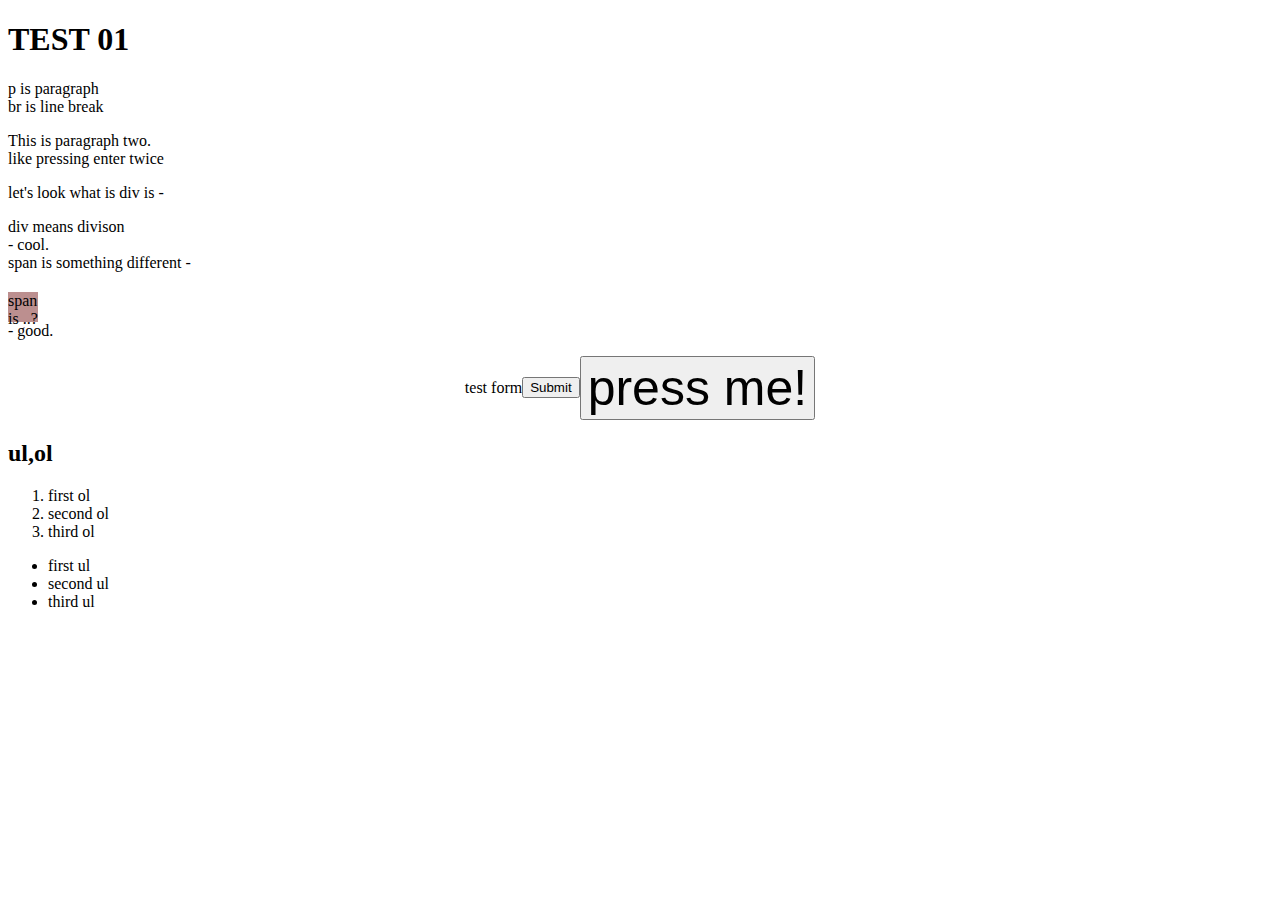
<file: index.html>
<!DOCTYPE html>
<html lang="en">

<head>
    <meta charset="UTF-8" />
    <link rel="stylesheet" href="index.css">
    <title></title>
</head>

<body>
    <h1>TEST 01</h1>
    <p class="first_p">
        p is paragraph<br />
        br is line break<br />        
    </p>
    <p>
        This is paragraph two.<br/>
        like pressing enter twice
    </p>
    <p>
        let's look what is div is - <div>div means divison</div> - cool.<br/>
        span is something different - <span> span is ..? </span> - good.
    </p>

    <form action="https://www.youtube.com/watch?v=SMemB8qejtk">
        <label for="test form">test form</label>
        <input type="submit" placeholder="say anything"/>
        <button type="submit">press me!</button>
    </form>

    <h2>ul,ol</h2>
    <ol id="ol">
        <li>first ol</li>
        <li>second ol</li>
        <li>third ol</li>
    </ol>
    <ul>
        <li>first ul</li>
        <li>second ul</li>
        <li>third ul</li>
    </ul>
</body>

</html>
</file>
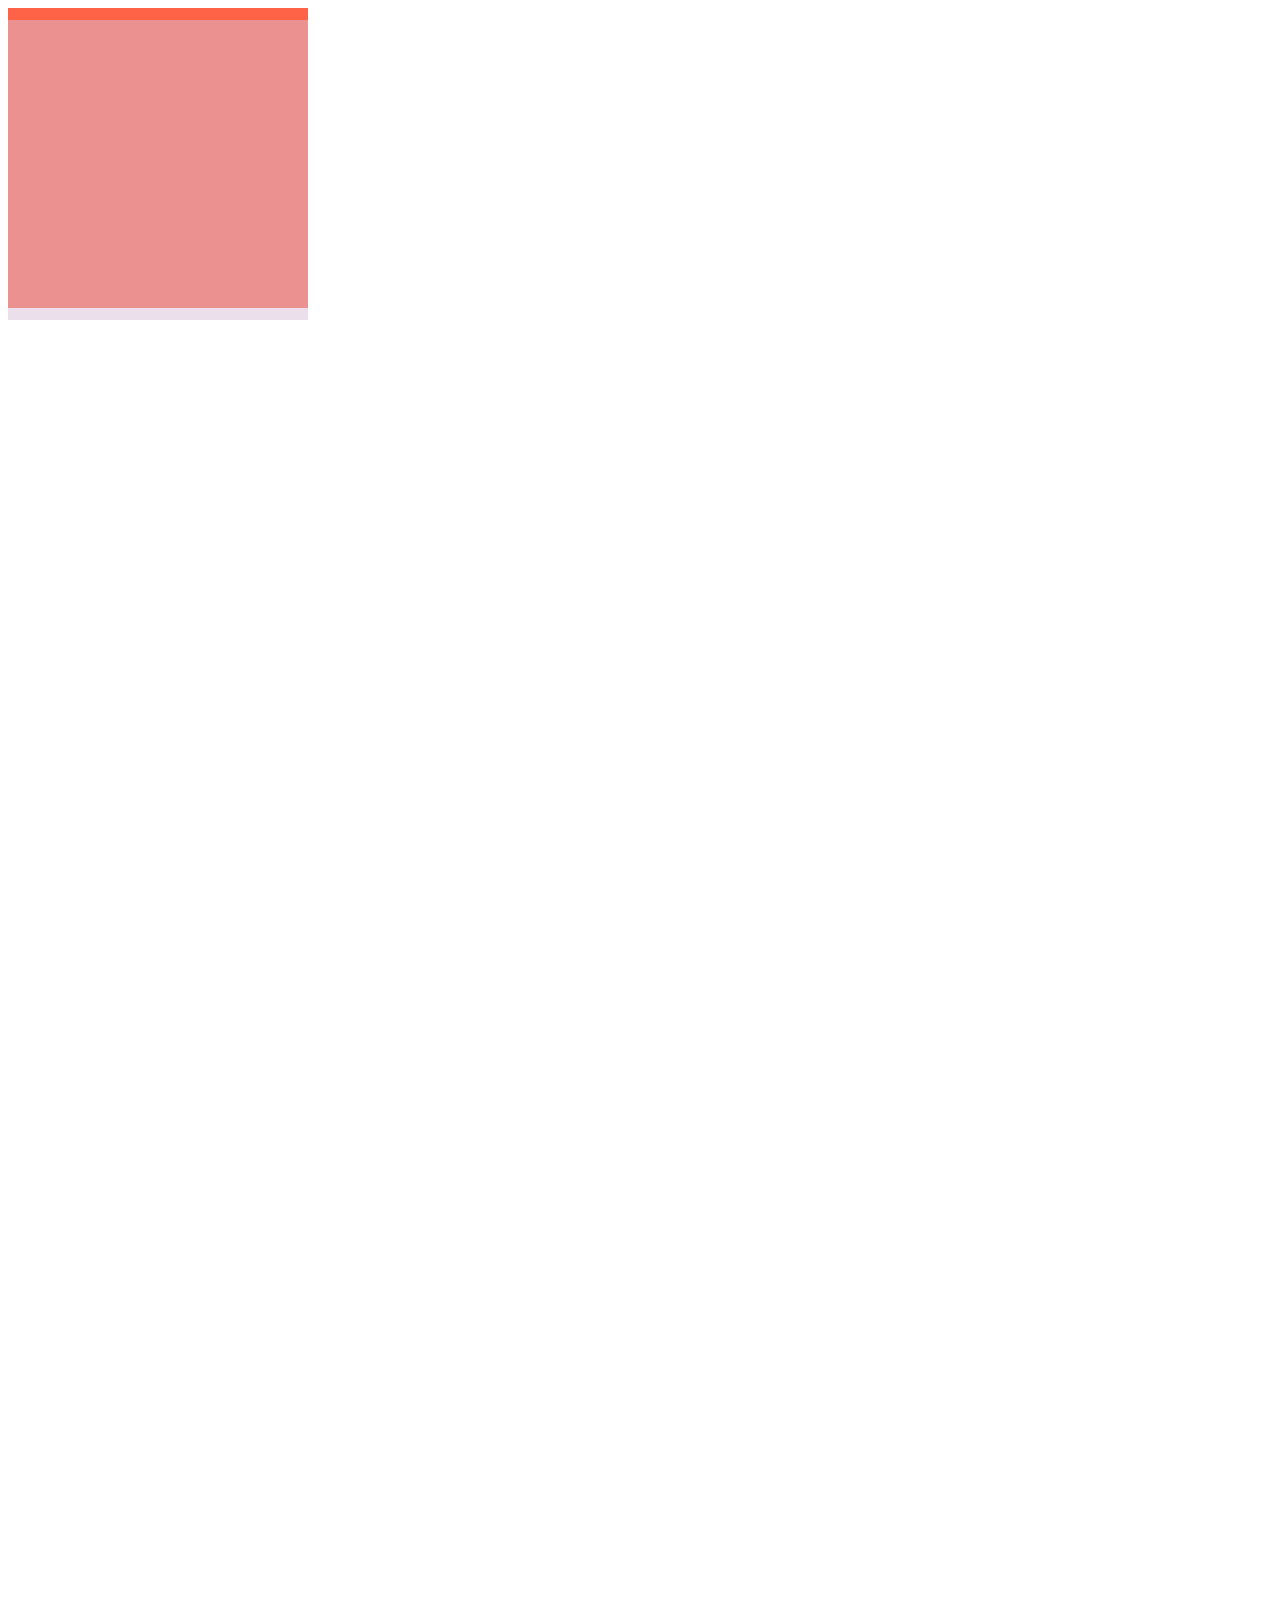
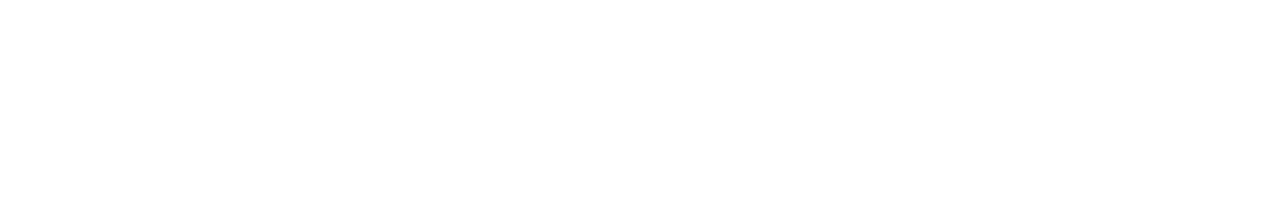
<file: flexbox.html>
<!DOCTYPE html>
<html lang="en">
<head>
    <meta charset="UTF-8">
    <meta http-equiv="X-UA-Compatible" content="IE=edge">
    <meta name="viewport" content="width=device-width, initial-scale=1.0">
    <link rel="stylesheet" href="flex.css">
    <title>Document</title>
</head>
<body>
    <div class="up"></div>
    <div class="down"></div>
</body>
</html>
</file>
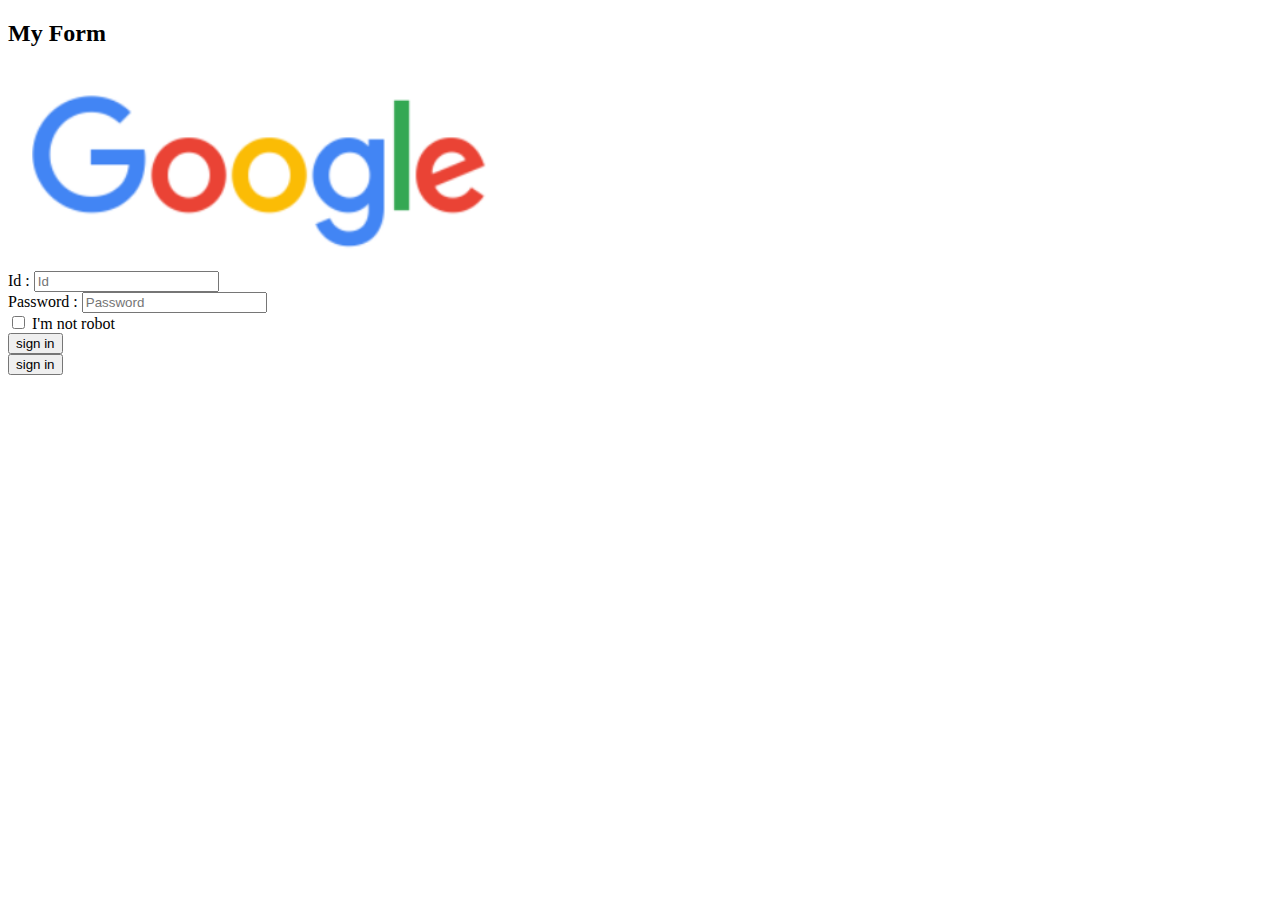
<file: practice02.html>
<!DOCTYPE html>
<html lang="en">
<head>
    <meta charset="UTF-8">
    <meta http-equiv="X-UA-Compatible" content="IE=edge">
    <meta name="viewport" content="width=device-width, initial-scale=1.0">
    <title>HTML practice 2 : MY Form</title>
</head>
<body>
    <div>
        <h2>My Form</h2>    
        <form action="#">
            <img src="banner.PNG" alt="google banner" width="500" height="200"/><br/>
            <label for="Id">Id : </label>
            <input type="text" placeholder="Id"/><br/>
            <label for="Password">Password : </label>
            <input type="password" placeholder="Password"/><br/>
            <input type="checkbox" name="I'm not robot"/>
            <label for="agreement">I'm not robot</label><br/>
            <input type="submit" value="sign in"/><br/>
            <button type="submit">sign in</button>
        </form>    
    </div>
</body>
</html>
</file>
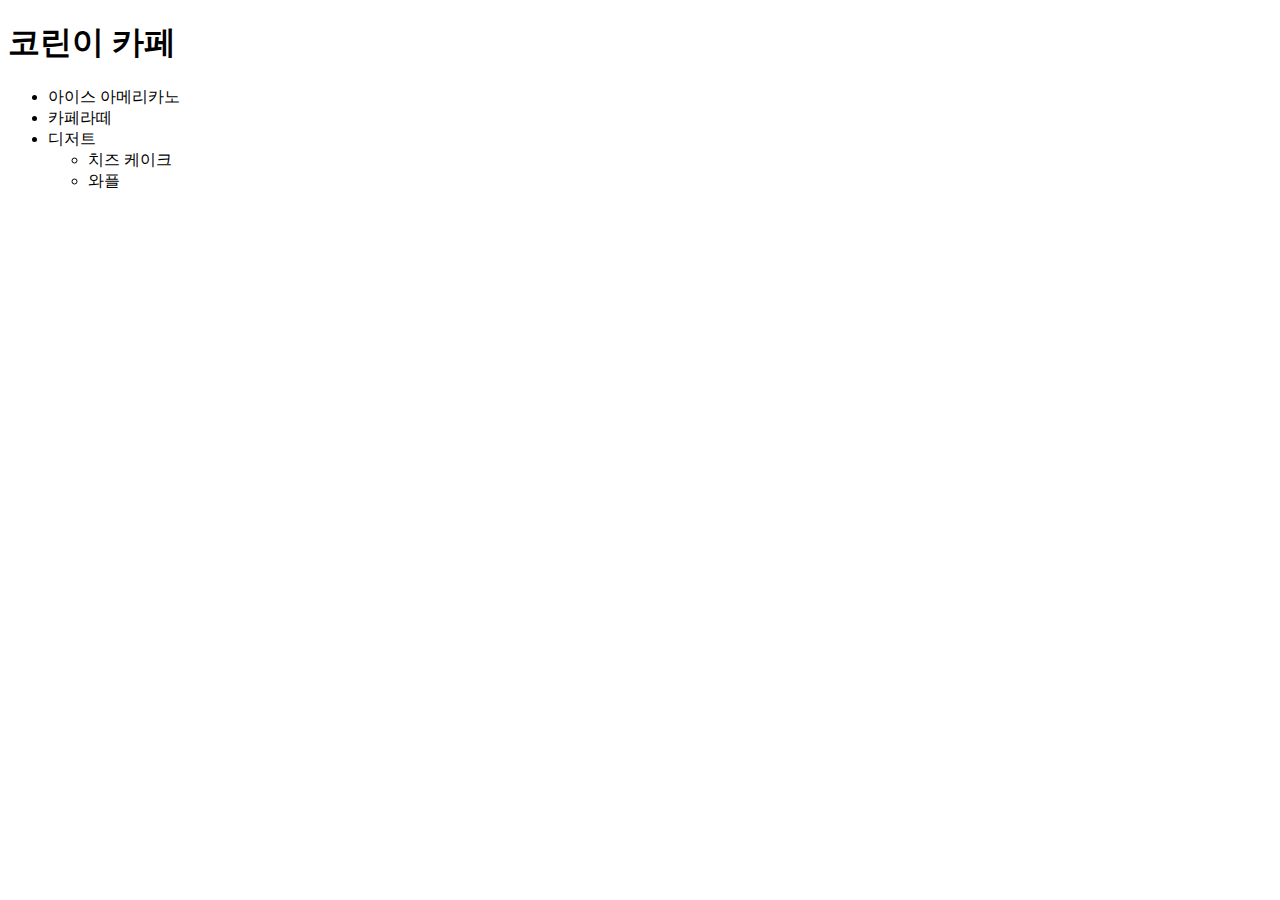
<file: practice03.html>
<!DOCTYPE html>
<html lang="en">
<head>
    <meta charset="UTF-8">
    <meta http-equiv="X-UA-Compatible" content="IE=edge">
    <meta name="viewport" content="width=device-width, initial-scale=1.0">
    <title>HTML practice 3 : Menu</title>
</head>
<body>
    <div>
        <h1>코린이 카페</h1>
        <ul>
            <li>아이스 아메리카노</li>
            <li>카페라떼</li>
            <li>
                디저트
                <ul>
                    <li>치즈 케이크</li>
                    <li>와플</li>
                </ul>
            </li>            
        </ul>
    </div>
</body>
</html>
</file>
<file: index.css>
form {
  display: flex;
  justify-content: center;
  align-items: center;
}

button {
  font-size: 50px;
}

button:active {
  background-color: black;
  color: blue;
}

a:visited {
  color: red;
}

input {
  color: black;
}

input:disabled {
  color: coral;
  background-color: red;
}

input:focus {
  background-color: black;
}

span {
  margin-top: 20px;
  display: block;
  width: 30px;
  height: 30px;
  background-color: rosybrown;
}

span:hover {
  background-color: black;
}
</file>
<file: flex.css>
html,
body {
  height: 200vh;
}

.up {
  width: 300px;
  height: 300px;
  background-color: tomato;
}

.down {
  width: 300px;
  height: 300px;
  background-color: thistle;
  position: absolute;
  top: 20px;
  opacity: 0.5;
}
</file>
